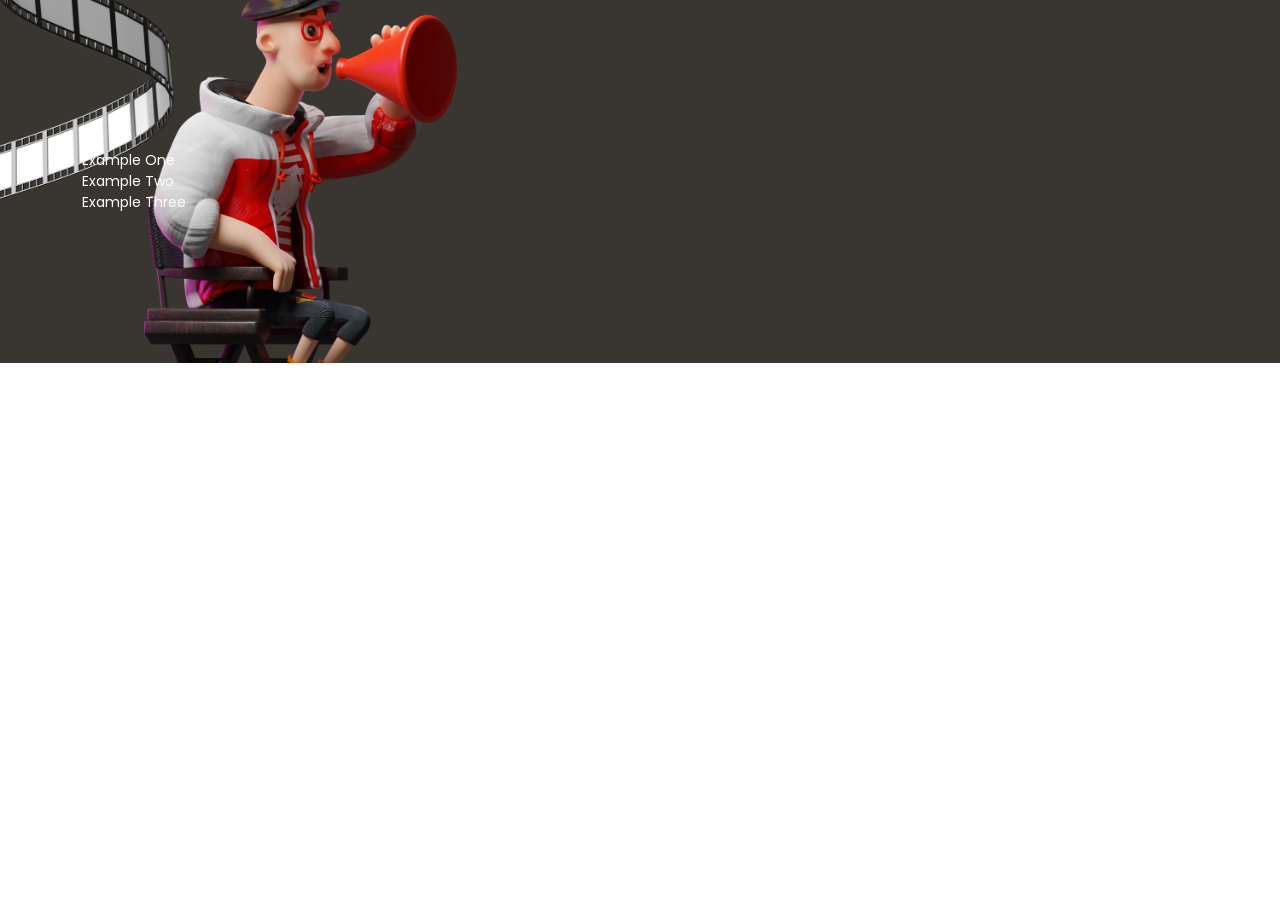
<file: test.html>
<!doctype html>
<html lang="en">
  <head>
    <!-- Required meta tags -->
    <meta charset="utf-8">
    <meta name="viewport" content="width=device-width, initial-scale=1">

    <!-- Bootstrap CSS -->
    <link href="https://cdn.jsdelivr.net/npm/bootstrap@5.0.2/dist/css/bootstrap.min.css" rel="stylesheet" integrity="sha384-EVSTQN3/azprG1Anm3QDgpJLIm9Nao0Yz1ztcQTwFspd3yD65VohhpuuCOmLASjC" crossorigin="anonymous">
    <link rel="stylesheet" href="css/style.css">
    <link href='https://fonts.googleapis.com/css?family=Poppins' rel='stylesheet'>
    <link rel="stylesheet" href="https://cdnjs.cloudflare.com/ajax/libs/font-awesome/4.7.0/css/font-awesome.min.css">
    <title>Hello, world!</title>
    <link rel="icon" type="image/x-icon" href="images/aaloka.png">
  </head>
  <body>
    




<section class="about-page">
  <div class="container">
    <div class="exampleone text-white">Example One</div>
    <div class="exampletwo text-white">Example Two</div>
    <div class="examplethree text-white">Example Three</div>


   
  </div>
</section>

<div class="wrapper">
  <div class="div"></div><div class="div"></div><div class="div"></div><div class="div"></div><div class="div"></div><div class="div"></div><div class="div"></div><div class="div"></div><div class="div"></div>
  </div>
  


<!-- ----------------------------------contact start--------------------------------------- -->



    <script src="js/script.js"></script>
    <!-- Optional JavaScript; choose one of the two! -->

    <!-- Option 1: Bootstrap Bundle with Popper -->
    <script src="https://cdn.jsdelivr.net/npm/bootstrap@5.0.2/dist/js/bootstrap.bundle.min.js" integrity="sha384-MrcW6ZMFYlzcLA8Nl+NtUVF0sA7MsXsP1UyJoMp4YLEuNSfAP+JcXn/tWtIaxVXM" crossorigin="anonymous"></script>

    <!-- Option 2: Separate Popper and Bootstrap JS -->
    <!--
    <script src="https://cdn.jsdelivr.net/npm/@popperjs/core@2.9.2/dist/umd/popper.min.js" integrity="sha384-IQsoLXl5PILFhosVNubq5LC7Qb9DXgDA9i+tQ8Zj3iwWAwPtgFTxbJ8NT4GN1R8p" crossorigin="anonymous"></script>
    <script src="https://cdn.jsdelivr.net/npm/bootstrap@5.0.2/dist/js/bootstrap.min.js" integrity="sha384-cVKIPhGWiC2Al4u+LWgxfKTRIcfu0JTxR+EQDz/bgldoEyl4H0zUF0QKbrJ0EcQF" crossorigin="anonymous"></script>
    -->
  </body>
</html>
</file>
<file: css/style.css>
body{
    font-size: 14px;
    font-family: 'Poppins';
}

/*.nav-section{
    width: 100%;
    height: 90vh;
    background-color: #FEB700;
}
.navbar .nav-item .nav-link{
    color: rgb(0, 0, 0);
}
.navbar .nav-item .nav-link:hover, .navbar .nav-item .nav-link:focus, .navbar .nav-item .nav-link.active{
    font-weight: bold;
} */
.navbar .nav-item .nav-link{
    color: rgb(20, 20, 20);
}
.navbar .nav-item .nav-link:hover, .navbar .nav-item .nav-link:focus, .navbar .nav-item .nav-link.active{
    color: black;
    font-weight: bold;
}
.navbar .dropdown .dropdown-menu{
    background-color: #f8bf2f;
    width: 700px;
    margin: 0 auto;
    margin-top: 10px;
    margin-left: -200px;
    padding: 30px;
    font-size: 13px;
    border-radius: 0;
    border: 0;
    transition: 0.3s ease;
}
.navbar .dropdown .dropdown-menu .dropdown-item{
    color: #000000;
    transition: 0.3s ease;
}
.navbar .dropdown .dropdown-menu .dropdown-item:hover, .navbar .dropdown .dropdown-menu .dropdown-item:focus, .navbar .dropdown .dropdown-menu .dropdown-item.active{
    font-weight: bold;
    background-color: transparent;
}
.navbar .contact-btn{
    color: #FEB700!important;
    background-color: #232323;
    border-radius: 25px;
    padding: 10px 20px;
    transition: 0.3s ease;
}
.navbar .dropdown-btn button{
    color: #FEB700!important;
    background-color: #232323;
    border-radius: 25px;
    padding: 10px 20px;
    transition: 0.3s ease;
}


/* -----------------------common elements---------------------- */

.content-color{
    color: rgb(177, 174, 174);
    text-align: justify;
}
.underline{
    display: block;
    margin: 0 auto;
    margin-bottom: 10px;
}
.yellow-bg{
    background-color: #FEB700;
}
.yellow-color{
    color: #FEB700;
    font-weight: normal;
}


/* -------------------------------animation for button------------------------------- */

@keyframes wobble-horizontal {
    16.65% {
      transform: translateX(8px);
    }
    33.3% {
      transform: translateX(-6px);
    }
    49.95% {
      transform: translateX(4px);
    }
    66.6% {
      transform: translateX(-2px);
    }
    83.25% {
      transform: translateX(1px);
    }
    100% {
      transform: translateX(0);
    }
  }
  .wobble-horizontal {
    display: inline-block;
    -webkit-tap-highlight-color: transparent;
    transform: translateZ(0);
    box-shadow: 0 0 1px transparent;
  }
  .wobble-horizontal:hover {
    animation-name: wobble-horizontal;
    animation-duration: 1s;
    animation-timing-function: ease-in-out;
    animation-iteration-count: 1;
  }

  /* -------------------------------animation for button------------------------------- */





/* -----------------------common elements---------------------- */


.home{
    margin: 0 auto;
    padding-top: 150px;
    background-color: #FEB700;
    padding-bottom: 150px;
}

.home h1{
    font-size: 50px;
    color: black;
}
.home p{
    font-size: 22px;
    color: rgb(61, 61, 61);
    
}
.home button{
    color: #FEB700;
    background-color: #232323;
    border-radius: 25px;
    padding: 10px 20px;
    transition: 0.3s ease;
}
.home button:hover{
    color: #FEB700;
}
.home img{
    height: 92vh;
    width: auto;
    position: absolute;
    top: 54px;
    bottom: 2px;
    right: 50px;
}
.home .home-icons{
    margin-top: 50px;
}
.home .home-icons a svg{
    color: black;
    margin-right: 30px;
    width: 20px;
    height: auto;
    transition: 0.3s ease;
}
.home .home-icons a svg:hover{
    opacity: 0.7;
}
@media (max-width: 600px){
    .home{
        margin-top: 90px;
    }
    .home img{
        height: 40vh;
        width: auto;
        margin-top: 450px;
    }
}



/* -- ------------------------------------about start---------------------------------------------- -- */

.about{
    padding-top: 150px;
    padding-bottom: 100px;
    background-color: #292828;
}
.about h3{
    color: white;
}
/* .about p{
    margin-top: 10px;
} */
.about  button{
    background-color: #FEB700;
    color: rgb(255, 255, 255);
    border-radius: 25px;
    padding: 10px 20px;
    transition: 0.3s ease;
}
.about  button:hover{
    color: #ffffff;
}
@media (max-width: 600px){
    .about{
        padding-left: 15px;
        padding-right: 15px;
    }
}


/* -- ------------------------------------about end---------------------------------------------- -- */





/* -- ------------------------------------services start---------------------------------------------- -- */


.services{
    padding-top: 150px;
    padding-bottom: 100px;
    background-color: #232323;
    position: relative;
}
.services .service-cards{
    margin: 0 auto;
    margin-top: 55px;
}
.services .service-cards .card{
    background-color: #1E1F21;
    border-radius: 27px;
    padding: 10px;
    height: 100%;
    border: 0;
    transition: 0.5s ease;
}
.services .service-cards .card:hover{
    background-color: #262929;
}
.services .service-cards .card img{
    /* color: white; */
    display: block;
    margin: 0 auto;
    width: 50px;
    height: auto;
    margin-bottom: 20px;
}
.services .service-cards .card a{
    text-decoration: none;
    color: rgb(255, 255, 255);
    transition: 0.3s ease;
}
.services .service-cards .card a:hover{
    color: rgb(175, 171, 171);
}
.services .service-cards .service-card-bg{
    padding: 5px;
    background-color: #FEB700;
    width: 20%;
    border-radius: 27px;
    height: 100%;
}
.services .service-img-bg1{
    opacity: 0.1;
    position: absolute;
    top: 50;
    right: 0;
}
.services .service-img-bg2{
    opacity: 0.1;
    position: absolute;
    bottom: 0;
    left: 0;
}
@media (max-width: 600px){
    .services{
        padding-left: 15px;
        padding-right: 15px;
    }
    .services .card-top-gap{
        margin: 0 auto;
        margin-top: 15px;
    }
    
}




/* -- ------------------------------------services end---------------------------------------------- -- */







/* -- ------------------------------------services-page start---------------------------------------------- -- */


.services-page{
    /* padding-top: 150px; */
    padding-bottom: 100px;
    background-color: #232323;
}
.services-header{
    background-image: url("../images/services/service-head.jpg");
    background-repeat:no-repeat;
    background-size:cover;
    background-position:center;
    height: 100vh;
}

@media (max-width: 600px){
    .services-page .services-page-cards .top-margin{
        margin-top: 130px;
    }
    .services-header{
        background-size: contain;
        height: 50vh;
        /* height: 20vh; */
        /* padding-top: 100px; */
    }
    .services-page .container{
        margin-top: -80px;
    }
}

/* .services-page .services-page-cards{
    padding-top: 150px;
} */

.services-page .container{
    padding-top: 100px;
}
.services-page .services-page-cards .card{
    width: 100%;
    height: 100%;
    background-color: #292929;
    border-radius: 27px;
    box-shadow: rgba(0, 0, 0, 0.05) 0px 1px 2px 0px;
    padding: 0px 15px 15px 15px;
    transition: 0.5s ease;
}
/* .services-page .m-top{
    margin-bottom: 5px;
} */
.services-page .services-page-cards .card:hover{
    background-color: #1b1a1a;
}
.services-page .services-page-cards .card button{
    background-color: #bb9534;
    color: rgb(255, 255, 255);
    border-radius: 25px;
    padding: 10px 20px;
    transition: 0.3s ease;
    border: 0;
}
.services-page .service-mg{
    margin-top: 200px;
}
.services-page .services-page-cards .service-mg img{
    display: block;
    margin: 0 auto;
    width: 200px;
    height: auto;
    margin-top: -100px;
}


/* -- ------------------------------------services-page end---------------------------------------------- -- */









/* -- ------------------------------------portfolio start---------------------------------------------- -- */


.portfolio{
    padding-top: 150px;
    padding-bottom: 100px;
    background-color: #312E2E; 
}

.portfolio img{
    border: 0;
    opacity:1;
    border-radius: 0;
    transition: 1s ease;
}
.portfolio .load-more button{
    background-color: transparent;
    color: white;
    border-radius: 0;
    transition: 0.5s ease;
    padding:  6px 10px;
}
.portfolio img:hover{
    
    opacity:0.8;
transition: 1s ease;
}
.portfolio-details p{
    width: 50%;
    text-align: justify;
}
.portfolio   .filter-buttons{
    margin-top: 50px;
    margin-bottom: 20px;
}
.portfolio .portfolio-gallery{
    position: relative;
}
.portfolio   .filter-buttons a .view-all{
    border: 1px solid rgb(204, 200, 200);
    transition: 0.3s ease;
    right: 0;
    position: absolute;
    
}
@media(max-width: 991px){

    .portfolio-details p{
        width: 100%;
        
    }
    .portfolio-para{
        padding: 15px;
    }
    .portfolio   .filter-buttons {
        display: block;
        flex-wrap: wrap;
        margin-top: -10px;
    }
    .portfolio-para{
        padding: 15px;
    }
    
}
.portfolio  .btn{
    font-size: 13px;
    margin-top: 25px;
    /* margin-bottom: 30px; */
    border-radius: 0;
    background-color: transparent;
}


.portfolio  .btn:focus{
    outline: none!important;
    box-shadow: none!important;
}
.portfolio .btn-primary{
    background-color: transparent;
    color: rgb(224, 211, 211);
    border: none;
}
.portfolio  .btn-primary:hover, .portfolio  .btn-primary:focus, .portfolio  .btn-primary.active{
    background-color: transparent;
    color: #FEB700;
}
.portfolio-item{
    border: 0;
    border-radius: 0;
    box-shadow: rgba(0, 0, 0, 0.1) 0px 1px 2px 0px;
    position: relative;
}
.portfolio-img:hover::after{
    width: 100%;
    height: 100%;
}

/* -- ------------------------------------portfolio end---------------------------------------------- -- */






/* -- ------------------------------------customers start---------------------------------------------- -- */


.customers{
    padding-top: 150px;
    padding-bottom: 100px;
    background-color: #3D3C3C; 
}
.customers .customer-logos{
    margin: 0 auto;
    margin-top: 55px;
}
.customers .customer-logos img{
    height: 100px;
    width: auto;
    display: block;
    margin: 0 auto;
    margin-bottom: 50px;
}
.customers .customer-logos button{
    width: 10px;
    height: 10px;
    border-radius: 50%;
}
.customers .customer-logos button.active{
    width: 35px;
    border-radius: 50%;
}

@media (max-width: 600px){
    .customer-para{
        padding: 15px;
    }
}

/* -- ------------------------------------customers end---------------------------------------------- -- */





/* -- ------------------------------------blog end---------------------------------------------- -- */

.blog{
    padding-top: 150px;
    padding-bottom: 100px;
    background-color: #212121; 
}
.blog .card img{
    width: 100%;
    height: auto;
    border-radius: 27px 27px 0px 0px;
}
.blog .card a{
    color: rgb(228, 218, 218);
    text-decoration: none;
    transition: 0.3s ease;
}
.blog .card a:hover{
    color: #FEB700;
}

.blog .card{
    background-color: #201E1E;
    width: 400px;
    border-radius:  27px 27px 0px 0px;
    border: 0;
}
.blog .blog-cards{
    margin-top: 50px;
    margin-bottom: 25px;
}
.blog  .overlay {
    position: absolute;
    bottom: 0;
    left: 0;
    right: 0;
    padding: 10px;
    background-color: #201E1E;
    overflow: hidden;
    width: 100%;
    height: 30%;
    transition: .5s ease;
  }
  
  .blog .blog-cards .card:hover .overlay {
    height: 60%;
    border-radius:  27px 27px 27px 27px;
  }
  .blog  .view-all{
    text-align: center;
    color: white;
    margin-top: 20px;
    text-decoration: none;
    transition: 0.3s ease;
  }
  .blog  .view-all:hover{
    color: #FEB700;
  }
  .blog  svg{
    margin-left: 10px;
  }
  @media (max-width: 600px){
    .blog-para{
        padding: 15px;
    }
    .blog .card{
        width: 100%;
        margin-bottom: 30px;
    }
    .blog .blog-cards .card:hover .overlay{
        padding: 15px;
    }
  }




/* -- ------------------------------------blog end---------------------------------------------- -- */







/* -- ------------------------------------testimonial start---------------------------------------------- -- */


.testimonial{
    padding-top: 150px;
    padding-bottom: 100px;
    background-color: #212121; 
}
@media (max-width: 600px){
    .testimonial .testimonial-cards .card{
        width: 100%;
    }
}
.testimonial .testimonial-para{
    padding-left: 15px;
    padding-right: 15px;
}
.testimonial .testimonial-cards .card{
    background-color: #252323;
    width: 400px;
    border-radius: 27px;
    border: 0;
}
.testimonial .testimonial-cards .card img{
    display: block;
    margin: 0 auto;
    width: 100%;
    height: auto;
    border-radius: 50%;
    margin-top: -10px
}
.testimonial .testimonial-cards .testimonial-card-bg{
    background-color: #312e2e;
    padding-bottom: 10px;
    padding-left: 10px;
    width: 400px;
    border-radius: 27px
}
.testimonial .testimonial-cards .testimonial-card-bg .testimonial-img-bg{
    border-radius: 50%;
    background-color: rgb(83, 76, 76);
    margin: 0 auto;
    height: 80px;
    width: 80px;
    position: absolute;
}
.testimonial .testimonial-cards .card .designation{
    margin-top: -10px;
}
.testimonial .testimonial-carousel{
    margin-top: 50px;
}
.testimonial .testimonial-carousel button.active{
    width: 35px;
    border-radius: 50%;
}
.testimonial .testimonial-carousel button{
    width: 10px;
    height: 10px;
    border-radius: 50%;
}
.testimonial .testimonial-cards{
    margin-bottom: 60px;
}


/* -- ------------------------------------testimonial end---------------------------------------------- -- */






/* -- ------------------------------------team start---------------------------------------------- -- */

.team{
    padding-top: 150px;
    padding-bottom: 100px;
    background-color: #212121; 
    justify-content: center;
}
.team .team-cards .card{
    background-color: #1F1F1F;
    width: 300px;
    border-radius: 27px;
    border: 0;
    transition: 0.5s ease;
}
.team .team-cards .card:hover{
    background-color: #252424;
}
.team .team-cards .card p{
    color: #FEB700;
}
.team .team-cards .card img{
    width: 180px;
    height: auto;
    display: block;
    margin: 0 auto;
    border-radius: 50%;
}
.team .team-cards .card .team-card-img-bg{
    background-color: #725713;
    border-radius: 50%;
    width: 200px;
    height: 200px;
    margin: 0 auto;
    
}
.team .team-cards .card .social-icons a {
    margin: 0 auto;
    color: rgb(255, 255, 255);
    font-weight: 25px;
}
.team .team-carousel{
    margin-top: 50px;
    padding-left: 100px;
    padding-right: 100px;
}
.team .team-cards .card .team-card-img-bg-1{
    /* background-color: rgb(255, 255, 255); */
    width: 205px;
    height: 205px;
    margin: 0 auto;
    border-radius: 50%;
    transition: 0.3s ease;
}
.team .team-cards .card .social-icons a:hover{
    color: #725713;
}
.team  #carousel-indicators{
    display: none;
}
/* .team .team-carousel .carousel-control-prev{
    position: absolute;
    left: 0;
} */
.team .team-carousel .carousel-control-prev{
    margin-left: -50px;
    margin-right: 50px;
}
@media (max-width: 600px){
    .team .team-carousel{
        padding: 0;
        justify-content: center;
    }
    .team .team-cards .card{
        margin: 0 auto;
        margin-bottom: 15px
    }
}



/* -- ------------------------------------team end------------------------------------------------ */




/* -- ------------------------------------contact start------------------------------------------------ */


.contact{
    padding-top: 150px;
    padding-bottom: 150px;
    background-color: #2B2828;
}
.contact form{
    background-color: #302E2E;
    /* width: 400px; */
    width: 70%;
    padding: 30px;
    border-radius: 27px;
}
.contact form input, .contact form textarea{
    background-color: #343434;
    border: 0;
    border-radius: 30px;
    color: rgb(190, 182, 182);
    font-size: 13px;
    padding: 15px;
}
.contact form button{
    background-color: #8f6b10;
    border: 0;
    border-radius: 27px;
    padding: 10px 25px;
}
.contact form button:hover{
    opacity: 0.6;
}
.contact .contact-img{
    margin-top: 60px;
}
.contact  .card{
    background-color: #302e2e;
    border: 0;
    border-radius: 27px;
    height: 200px;
}
.contact  .card a{
    text-decoration: none;
}
.contact  .card a:hover{
    color: #FEB700;
}
.contact  .card .contact-address-bg{
    padding: 30px;
    height: 100%;
    background-color: rgb(61, 60, 60);
    border-radius: 27px;
    /* padding-bottom: 50px; */
    
}
.contact  .card .contact-address-bg .social-media{
    justify-content: center;
}
.contact  .card .contact-address-bg .social-media a{
    font-size: 20px;
    color: #c4931a;
    padding: 10px;
}
.contact  .card .mail img{
    /* margin-bottom: -65px; */
    width: 50px;
    height: auto;
    opacity: 0.5;
    /* margin-top: 10px; */
}
@media (max-width: 600px){
    .contact-para{
        padding: 15px;
    }
    .contact form{
        width: 100%;
    }
    .contact  .card .contact-address-bg{
        height: auto;
    }
    .contact  .card{
        height: auto;
    }
    .contact  .mail{
        margin-bottom: 15px;
    }
}


/* -- ------------------------------------contact end------------------------------------------------ */






/* ------------------------------contact page start------------------------------ */

/* -- ------------------------------------contact start------------------------------------------------ */


.contact-page{
    padding-top: 150px;
    padding-bottom: 150px;
    background-color: #2B2828;
}
.contact-page form{
    background-color: #302E2E;
    /* width: 400px; */
    width: 500px;
    padding: 30px;
    border-radius: 27px;
    margin: 0 auto;
}
.contact-page form input, .contact-page form textarea{
    background-color: transparent;
    border-bottom: 1px solid rgba(255, 255, 255, 0.247);
    border-top: 0;
    border-left: 0;
    border-right: 0;
    border-radius: 0;
    color: rgb(190, 182, 182);
    font-size: 13px;
    padding: 15px;
}
.contact-page form button{
    background-color: #8f6b10;
    border: 0;
    border-radius: 27px;
    padding: 10px 25px;
    transition: 0.3s ease;
}

.contact-page form button:hover{
    opacity: 0.6;
}
.contact-page .contact-img{
    margin-top: 60px;
}
.contact-page  .card{
    background-color: #302e2e;
    border: 0;
    border-radius: 27px;
    height: 200px;
}
.contact-page  .card a{
    text-decoration: none;
}
.contact-page  .card a:hover{
    color: #FEB700;
}
.contact-page  .card .contact-address-bg{
    padding: 30px;
    height: 100%;
    background-color: rgb(61, 60, 60);
    border-radius: 27px;
    /* padding-bottom: 50px; */
    
}
.contact-page  .card .contact-address-bg .social-media{
    justify-content: center;
}
.contact-page  .card .contact-address-bg .social-media img{
    width: 20px;
    height: auto;
    margin-right: 20px;
    transition: 0.3s ease;
}
.contact-page  .card .mail img{
    /* margin-bottom: -65px; */
    width: 50px;
    height: auto;
    /* opacity: 0.5; */
    /* margin-top: 10px; */
}
.contact-page  .contact-icons img{
    width: 50px;
    height: auto;
    margin-top: 20px;
    display: block;
    margin: 0 auto;
}
.contact-page  .contact-icons h5{
    margin-top: 15px;
}
.contact-page  .contact-icons  p{
    color: rgb(219, 208, 208);
}
.contact-page  iframe{
    width: 90%;
    margin: 0 auto;
}
.contact-page .contact-details{
    margin-top: 50px;
}
.contact-page  a{
    color: rgb(255, 255, 255);
    text-decoration: none;
    transition: 0.3s ease;
}
.contact-page  a:hover{
    color: #8f6b10;
}


/* -- ------------------------------------contact end------------------------------------------------ */

/* -------------------------------contact page end----------------------------------- */









/* -- ------------------------------------about-page start------------------------------------------------ */


.about-page{
    padding-top: 150px;
    padding-bottom: 150px;
    background-position: center;
    background-size: cover;
    background-image: url("../images/about/2.jpg");
}
.about-content-1{
    padding: 30px;
    /* background-color: rgb(255, 202, 27); */
    background-color: #393630;

    border-radius: 27px;
    margin-top: 240px;
    width: 350px;
    

    
    position: absolute;
    box-shadow: rgba(0, 0, 0, 0.15) 0px 5px 15px 0px;
}
.about-page .about-column{
    position: relative;
}
.about-page .about-bg  img{
    width: 500px;
    height: auto;
    margin-top: -50px;
}
.about-page .bg-1{
    width: 300px;
    height: auto;
    opacity: 0.6;
    position: absolute;
    top: 0;
    right: 0;
}
.about-customer-carousel{
    padding-top: 100px;
    padding-bottom: 100px;
    background-color: #444440; 
 }
 .about-customer-carousel img{
    width: 200px;
    height: auto;
    margin-bottom: 60px;
 }
 .about-customer-carousel button.active{
    width: 35px;
    border-radius: 50%;
}
.about-customer-carousel button{
    width: 10px;
    height: 10px;
    border-radius: 50%;
}

.story-contents {
    margin-top: 50px;
}
.story{
    padding-top: 100px;
    padding-bottom: 100px;
    background-color: #3a3a37; 
}
.story .story-img img{
    width: 250px;
    height: auto;
    display: block;
    margin: 0 auto;
    border-radius: 27px;
}
/* @media (max-width: 600px){
    .about-content-1{
        margin-top: 100vh;
    }
} */
@media (max-width: 600px){
    .about-customer-carousel img{
        display: block;
        margin: 0 auto;
        margin-bottom: 20px;
    }
    .about-customer-carousel button{
        margin-bottom: -90px;
    }
    .story .story-para{
        padding: 15px;
    }
}



/* -- ------------------------------------about-page end------------------------------------------------ */




/* -- ------------------------------------footer start------------------------------------------------ */

.footer{
    padding-top: 150px;
    padding-bottom: 20px;
    background-color: #626262; 
}
.footer-powered a{
    text-decoration: none;
    transition: 0.3s ease;
}
.footer-powered a:hover{
    color: rgb(177, 133, 12);
}
.footer .footer-logo{
    width: 500px;
    height: auto;
}
.footer  form input{
    background-color: #4E4E4E;
    height: 65px;
    width: 500px;
    color: rgb(185, 179, 179);
    border: 0;
    border-radius: 30px;
}
.footer  form  button{
    width: 300px;
    height: 65px;
    margin-left: -50px;
    border: 0;
    background-color: #FEB700;
    border-radius: 30px;
    border: 0;
}
.footer-powered p{
    font-size: 13px;
}
.footer hr{
    color: #3936309c;
}

  .footer .footer-service-links {
    margin: 0 auto;
    justify-content: center;
    
    margin-top: 60px;
  }
  .footer .footer-service-links a{
    padding: 20px;
    text-decoration: none;
    color: rgb(236, 229, 229);
    transition: 0.3s ease;
  }
  .footer .footer-service-links a:hover{
    color: #FEB700;
  }




  .footer .footer-quick-links {
    margin: 0 auto;
    justify-content: center;
    
    margin-top: -15px;
  }
  .footer .footer-quick-links a{
    padding: 20px;
    text-decoration: none;
    color: rgb(236, 229, 229);
    transition: 0.3s ease;
  }
  .footer .footer-quick-links a:hover{
    color: #FEB700;
  }
    /* .footer-logos{
        margin-top: 20px;
    } */
    .footer-logos i{
        padding: 10px;
        font-size: 20px;
        color: #FEB700;
        transition: 0.3s ease;
    }
    .footer-logos i:hover{
        color: white;
    }
  
  
  @media(max-width: 991px){
    .footer .footer-service-links{
        flex-wrap: wrap;
    }
    .footer  form input{
        width: 300px;
    }
    .footer  form  button{
        width: 120px;
    }

    .footer .footer-quick-links{
        flex-wrap: wrap;
    }
  }

  



/* -- ------------------------------------footer end------------------------------------------------ */













/* -- ------------------------------------move-up-animation start----------------------------------------------- */

img.vert-move {
    -webkit-animation: mover 2.5s infinite  alternate;
    animation: mover 2.5s infinite  alternate;
}
@-webkit-keyframes mover {
    0% { transform: translateY(0); }
    100% { transform: translateY(-25px); }
}
@keyframes mover {
    0% { transform: translateY(0); }
    100% { transform: translateY(-25px); }
}

/* -- ------------------------------------move-up-animation end------------------------------------------------ */
</file>
